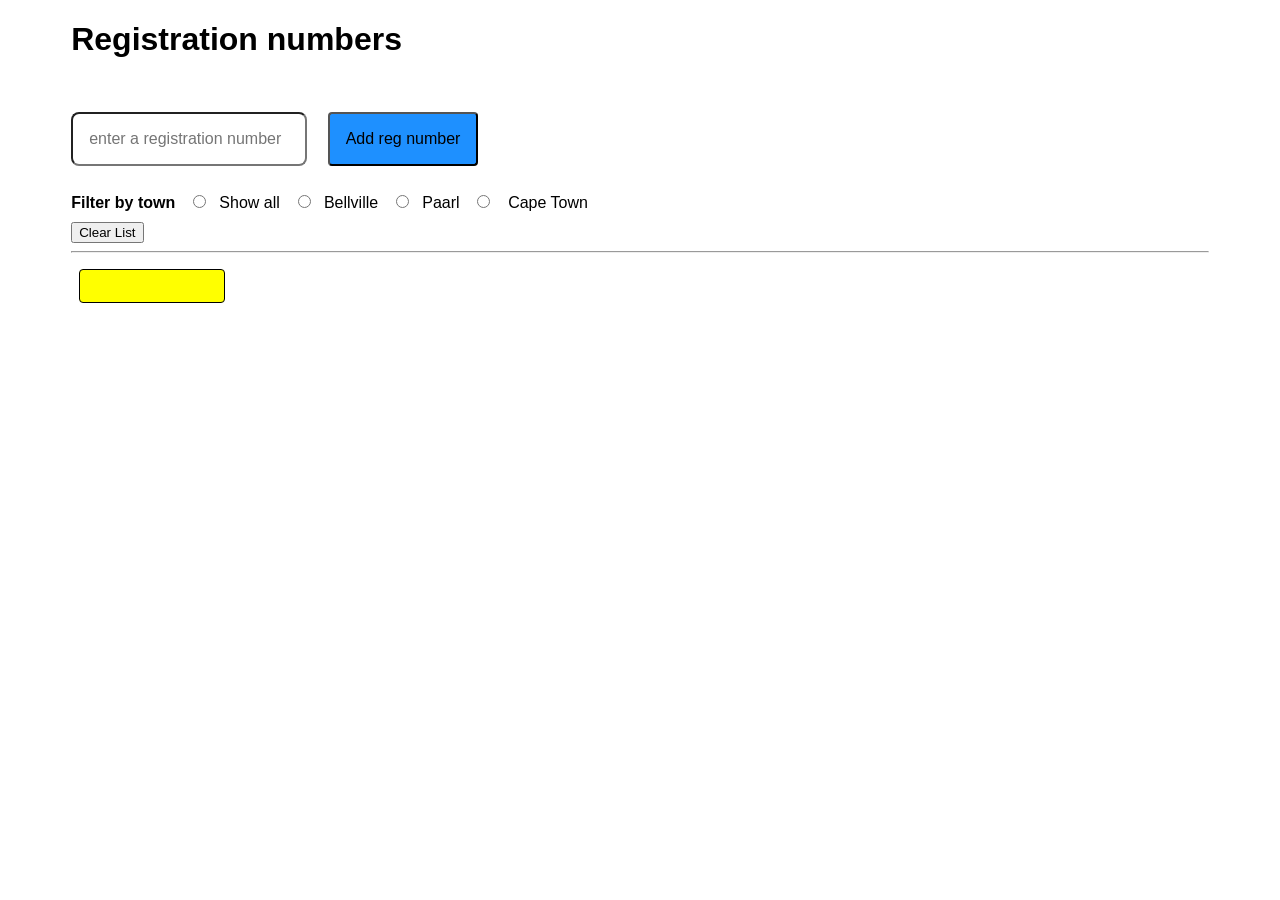
<file: index.html>
<!DOCTYPE html>
<html lang="en">

<head>
    <meta charset="UTF-8">
    <meta name="viewport" content="width=device-width, initial-scale=1.0">
    <title>Document</title>
    <link rel="stylesheet" href="css/style.css">
</head>

<body>
    <div class="container">
        <div>
            <h1>Registration numbers</h1>

            <div class="message">

            </div>


            <div>
                <input type="text" class="regNumberEntered" placeholder="enter a registration number">
                <button class="addRegNumber btn blue">Add reg number</button>
            </div>

            <div id="filtered" class="filteredTown">
                <strong>Filter by town</strong>

                <input type="radio" name="town" value="all" class="filter">Show all
                <input type="radio" name="town" value="CY" class="filter">Bellville
                <input type="radio" name="town" value="CJ" class="filter">Paarl
                <input type="radio" name="town" value="CA" class="filter"> Cape Town

            </div>
            <div> <button class="filterRegNumber">Clear List</button></div>

            <hr>
            <div class="regNumber">
                <!-- <i>Reg numbers to be added here...</i> -->
            </div>
        </div>
    </div>
    <script src="js/reg-number.js"></script>
    <script src="./dom/reg-number.dom.js"></script>
</body>

</html>
</file>
<file: css/style.css>
body {
	font-family: Arial, Helvetica, sans-serif;
	font-size: 1em;
}


.container {
	width: 90%;
	margin:	auto;
	
}

.parts {
	display: flex;
	margin-right: 2em;
}

.parts div {
	flex: 1;
}

.regNumberEntered {
	/* margin: 1em; */
	padding: 1em;
	border-radius: 0.5em;
	font-size: 1em;
}

.btn {
	margin: 1em;
	padding: 1em;
	font-size: 1em;
	border-radius: 0.25em;
}

.blue {
	background-color: dodgerblue;
}

.message {
	height: 1em;
	font-weight: bold;
	color: crimson;
}

.regNumber {

	background-color: yellow;
	border: 0.1em solid;
	border-radius: 0.25em;
	padding: 1em;
	margin: 0.5em;
	width: 7em;
	text-align: center;
	font-weight: bold;
	float: left;

}

input[type='radio'] {
	margin: 1em;
}
</file>
